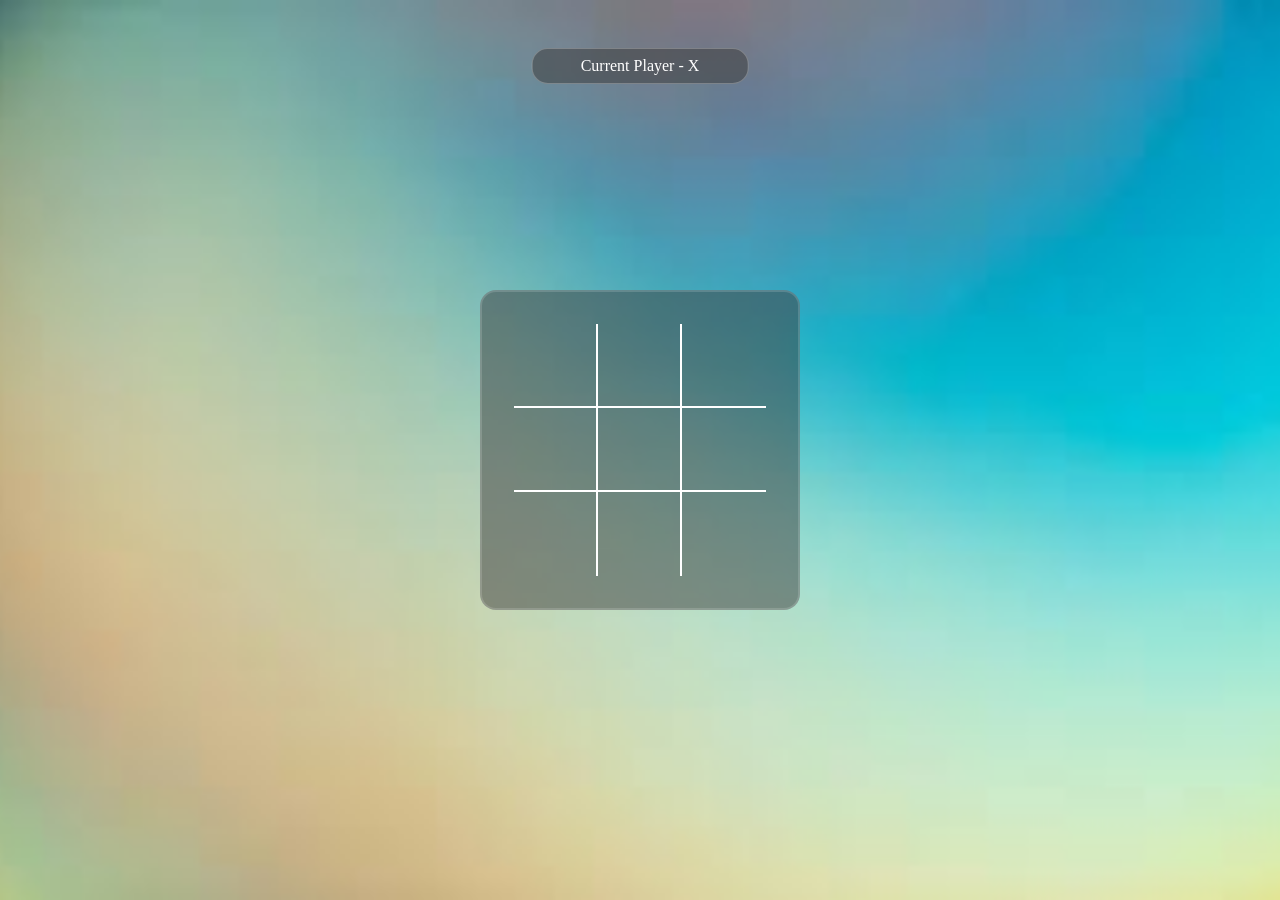
<file: index.html>
<!DOCTYPE html>
<html lang="en">
<head>
    <meta charset="UTF-8">
    <meta name="viewport" content="width=device-width, initial-scale=1.0">
    <link rel="stylesheet" href="Tic-Toc.css">
    <title>Document</title>
</head>
<body>
    <div class="wrapper">
        
        <!-- <div class="name">Created By <br>Naveen Kumbhkar</div> -->
         
        <p class="game-info"></p>

        <div class="tic-tac-toe">
            <div class="box box-1"></div>
            <div class="box box-2"></div>
            <div class="box box-3"></div>
            <div class="box box-4"></div>
            <div class="box box-5"></div>
            <div class="box box-6"></div>
            <div class="box box-7"></div>
            <div class="box box-8"></div>
            <div class="box box-9"></div>
        </div>

        <button class="btn">New game</button>
    </div>
    <script src="Tic-Toc.js"></script>
</body>
</html>
</file>
<file: Tic-Toc.css>
*,*::after,*::before{
    box-sizing: border-box;
    margin: 0;
    padding: 0;
}

.wrapper{
    height: 100vh;
    width: 100vw;
    background-image: url(bg-images.jpg);
    background-size: cover;
    background-position: center;
    display: grid;
    place-items: center;
}

/* .name{
    position: absolute;
    top: 1rem;
    right: 1rem;
    font-size: 30px;
    color: black;
    opacity: 20%;
    text-align: center;
} */

.game-info{
    font-size: medium;
    color: white;
    position: absolute;
    border-radius: 1rem;
    top: 3rem;
    left: 50%;
    transform: translateX(-50%);
    background-color: rgba(59, 58, 58, 0.506);
    border: 1px solid rgba(255, 255, 255, 0.25);
    padding: 0.5rem 3rem;
}

/* @media(max-width:800px){
    .name{
        font-size: 50px;
    }
} */

@media(max-width:450px){
    .game-info{
        font-size: small;
        padding: 0.5rem 2rem;
    }
    /* .name{
        font-size: 30px;
        opacity: 20%;
    } */
}

@media(max-width:350px){
    .game-info{
        padding: 0.5rem 1rem;
    }
}


.tic-tac-toe{
    width: 90%;
    max-width: 20rem;
    background-color: rgba(66, 66, 66, 0.53);
    border-radius: 1rem;
    display: grid;
    grid-template-columns: repeat(3,1fr);
    aspect-ratio: 1/1;
    border: 2px solid rgba(255, 255, 255, 0.15);
    padding: 2rem;
}

.box.O{
    color: rgb(130, 1, 55);
}

.box{
    position: relative;
    width: 100%;
    cursor: pointer;
    aspect-ratio: 1/1;
    color: rgb(0, 17, 129);
    font-size: 3rem;
    display: flex;
    justify-content: center;
    align-items: center;
}

.btn.active{
    display: flex;
}

.btn{
    color: white;
    position: absolute;
    border: 2px solid white;
    border-radius: 1rem;
    bottom: 3rem;
    left: 50%;
    transform: translateX(-50%);
    padding: 0.5rem 2rem;
    background-color: rgba(59, 58, 58, 0.506);
    border: 1px solid rgba(255, 255, 255, 0.25);
    cursor: pointer;
    display: none;
}

.box-1,.box-2,.box-4,.box-5{
    border-right: 2px solid white;
    border-bottom: 2px solid white;
}

.box-3,.box-6{
    border-bottom: 2px solid white;
}

.box-7,.box-8{
    border-right: 2px solid white;
}

.btn.active{
    display: flex;
}

.win{
    background-color: rgba(0, 255, 0, 0.3);
}
</file>
